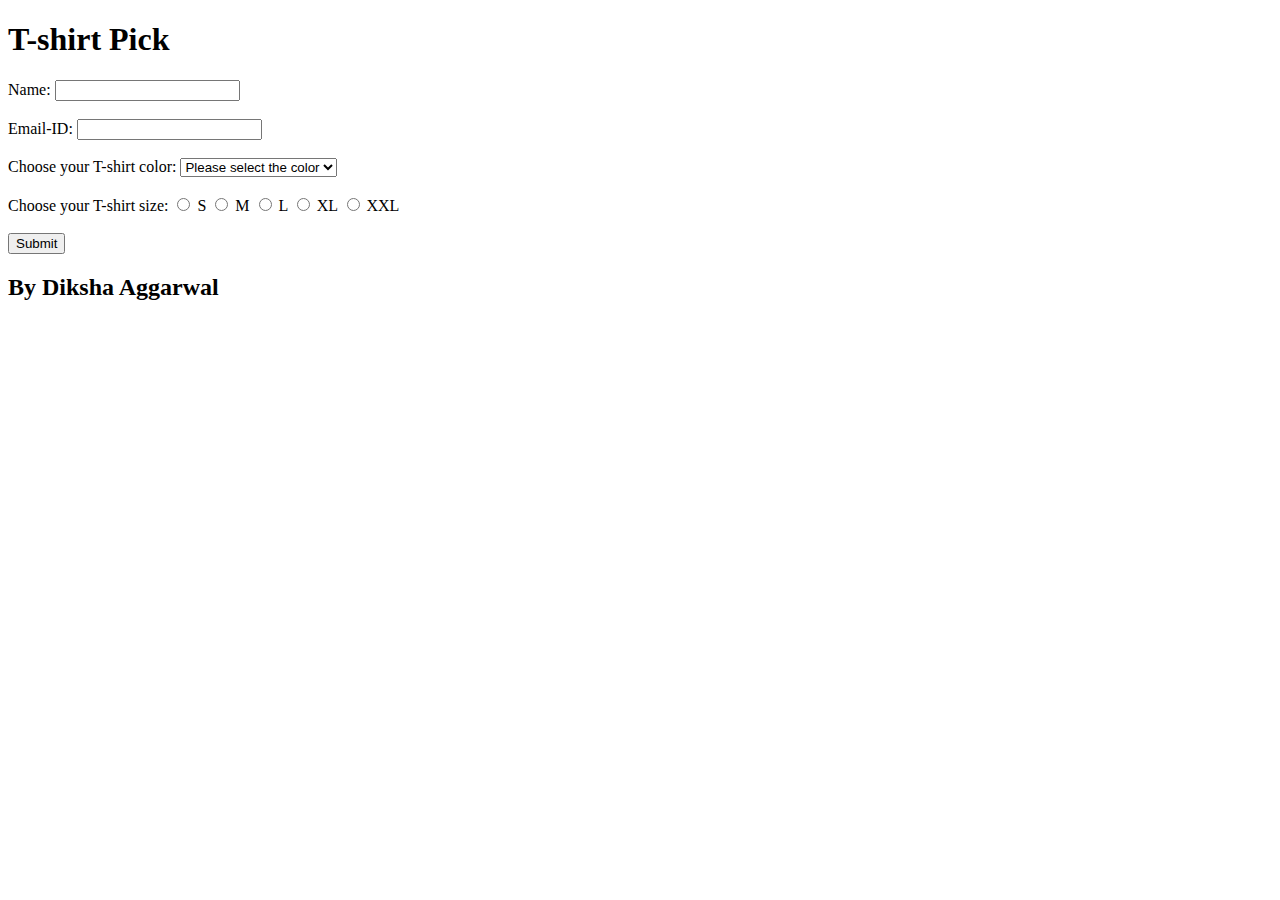
<file: Form-Controls/index.html>
<!DOCTYPE html>
<html lang="en">
  <head>
    <meta charset="utf-8" />
    <meta http-equiv="X-UA-Compatible" content="IE=edge" />
    <title>My form exercise</title>
    <meta name="description" content="" />
    <meta name="viewport" content="width=device-width, initial-scale=1" />
  </head>
  <body>
    <header>
      <h1>T-shirt Pick</h1>
    </header>
    <main>
      <form>
        
        <div>
        <label for="name">Name:</label>
        <input type="text" id="name" name="name" minlength="2" maxlength="50" required/>
       </div>

       <br>
       
       <div>
        <label for="email">Email-ID:</label>
        <input type="email" id="email" name="email"required/>
       </div>
       
       <br>
       
       <label for="color">Choose your T-shirt color:</label>
        <select id="color" name="color"required>
          <option value="">Please select the color</option>
          <option value="Blue">Blue</option>
          <option value="Green">Green</option>
          <option value="Black">Black</option>
        </select>
       
        <br><br>
       
        <div>
        <label for="">Choose your T-shirt size:</label>

        <input type="radio" id="size-s" name="size" value="S" required/>
        <label for="size-s">S</label>
        
        <input type="radio" id="size-m" name="size" value="M">
        <label for="size-m">M</label>
        
        <input type="radio" id="size-l" name="size" value="L">
        <label for="size-l">L</label>

        <input type="radio" id="size-xl" name="size" value="XL">
        <label for="size-xl">XL</label>
        
        <input type="radio" id="size-xxl" name="size" value="XXL">
        <label for="size-xxl">XXL</label>

       </div>

        <br>

        <div>
          <button type="submit">Submit</button>
        </div>
       
        <!-- 
          try writing out the requirements first as comments
        this will also help you fill in your PR message later-->
      </form>
    </main>
    <footer>
      <!-- change to your name-->
      <h2>By Diksha Aggarwal</h2>
    </footer>
  </body>
</html>
</file>
